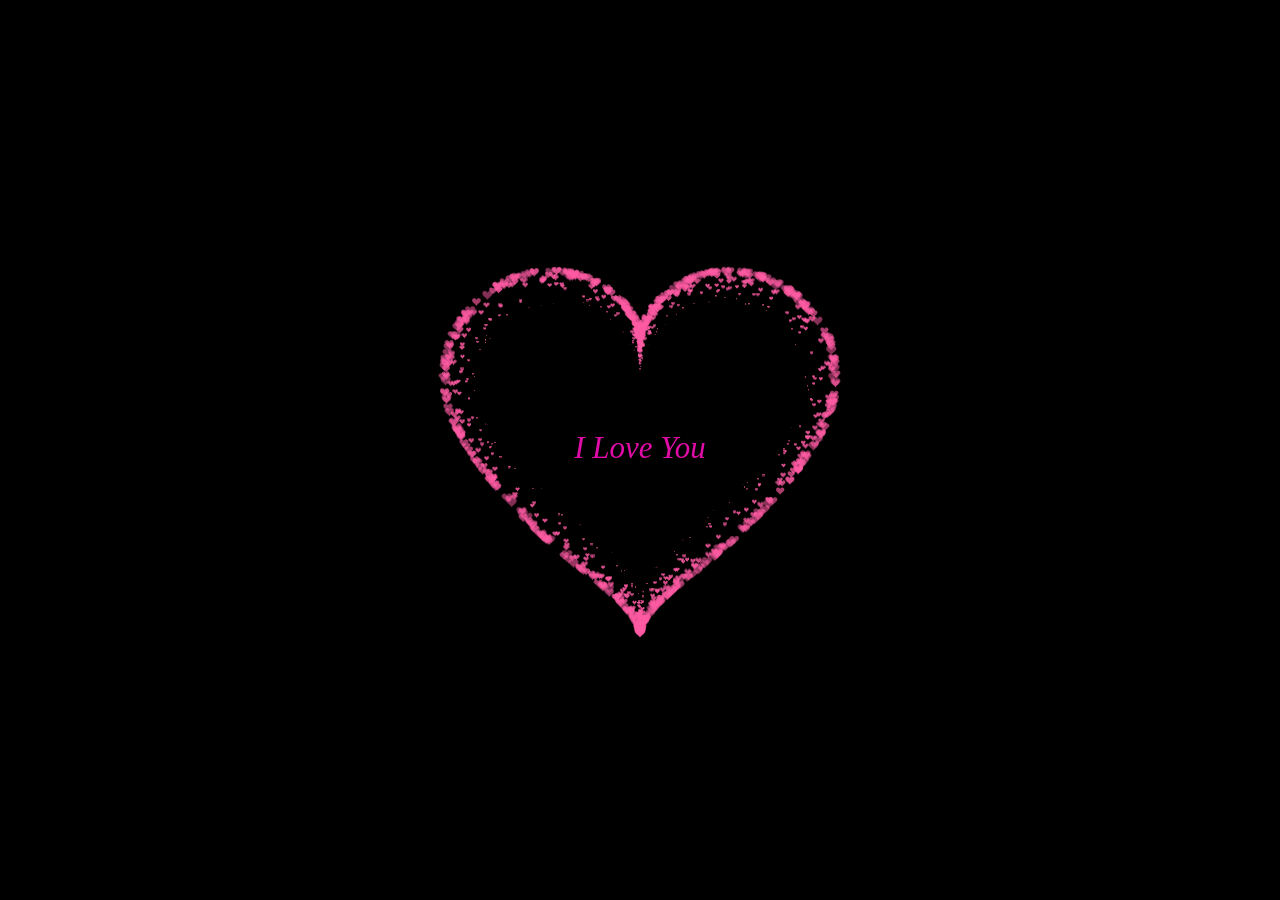
<file: heart-beating.html>
<!DOCTYPE HTML PUBLIC "-//W3C//DTD HTML 4.0 Transitional//EN">
<HTML>

<HEAD>
    <TITLE> Heart </TITLE>
    <META NAME="Generator" CONTENT="EditPlus">
    <META NAME="Author" CONTENT="">
    <META NAME="Keywords" CONTENT="">
    <META NAME="Description" CONTENT="">
    <style>
        html,
        body {
            height: 100%;
            padding: 0;
            margin: 0;
            background: #000;
            display: flex;
            justify-content: center;
            align-items: center;
        }

        .box {
            width: 100%;
            position: absolute;
            top: 50%;
            left: 50%;
            transform: translate(-50%, -50%);
            display: flex;
            flex-direction: column;
        }

        canvas {
            position: absolute;
            width: 100%;
            height: 100%;
        }

        #pinkboard {
            position: relative;
            margin: auto;
            height: 500px;
            width: 500px;
            animation: animate 1.3s infinite;
        }

        #pinkboard:before,
        #pinkboard:after {
            content: '';
            position: absolute;
            background: #FF5CA4;
            width: 100px;
            height: 160px;
            border-top-left-radius: 50px;
            border-top-right-radius: 50px;
        }

        #pinkboard:before {
            left: 100px;
            transform: rotate(-45deg);
            transform-origin: 0 100%;
            box-shadow: 0 14px 28px rgba(0, 0, 0, 0.25),
                0 10px 10px rgba(0, 0, 0, 0.22);
        }

        #pinkboard:after {
            left: 0;
            transform: rotate(45deg);
            transform-origin: 100% 100%;
        }

        @keyframes animate {
            0% {
                transform: scale(1);
            }

            30% {
                transform: scale(.8);
            }

            60% {
                transform: scale(1.2);
            }

            100% {
                transform: scale(1);
            }
        }
    </style>
</HEAD>

<BODY>
    <div class="box">
        <canvas id="pinkboard"></canvas>
    </div>
    <script>
        /*
        * Settings
        */
        var settings = {
            particles: {
                length: 2000, // maximum amount of particles
                duration: 2, // particle duration in sec
                velocity: 100, // particle velocity in pixels/sec
                effect: -1.3, // play with this for a nice effect
                size: 13, // particle size in pixels
            },
        };
        /*
        * RequestAnimationFrame polyfill by Erik Möller
        */
        (function () { var b = 0; var c = ["ms", "moz", "webkit", "o"]; for (var a = 0; a < c.length && !window.requestAnimationFrame; ++a) { window.requestAnimationFrame = window[c[a] + "RequestAnimationFrame"]; window.cancelAnimationFrame = window[c[a] + "CancelAnimationFrame"] || window[c[a] + "CancelRequestAnimationFrame"] } if (!window.requestAnimationFrame) { window.requestAnimationFrame = function (h, e) { var d = new Date().getTime(); var f = Math.max(0, 16 - (d - b)); var g = window.setTimeout(function () { h(d + f) }, f); b = d + f; return g } } if (!window.cancelAnimationFrame) { window.cancelAnimationFrame = function (d) { clearTimeout(d) } } }());
        /*
        * Point class
        */
        var Point = (function () {
            function Point(x, y) {
                this.x = (typeof x !== 'undefined') ? x : 0;
                this.y = (typeof y !== 'undefined') ? y : 0;
            }
            Point.prototype.clone = function () {
                return new Point(this.x, this.y);
            };
            Point.prototype.length = function (length) {
                if (typeof length == 'undefined')
                    return Math.sqrt(this.x * this.x + this.y * this.y);
                this.normalize();
                this.x *= length;
                this.y *= length;
                return this;
            };
            Point.prototype.normalize = function () {
                var length = this.length();
                this.x /= length;
                this.y /= length;
                return this;
            };
            return Point;
        })();
        /*
        * Particle class
        */
        var Particle = (function () {
            function Particle() {
                this.position = new Point();
                this.velocity = new Point();
                this.acceleration = new Point();
                this.age = 0;
            }
            Particle.prototype.initialize = function (x, y, dx, dy) {
                this.position.x = x;
                this.position.y = y;
                this.velocity.x = dx;
                this.velocity.y = dy;
                this.acceleration.x = dx * settings.particles.effect;
                this.acceleration.y = dy * settings.particles.effect;
                this.age = 0;
            };
            Particle.prototype.update = function (deltaTime) {
                this.position.x += this.velocity.x * deltaTime;
                this.position.y += this.velocity.y * deltaTime;
                this.velocity.x += this.acceleration.x * deltaTime;
                this.velocity.y += this.acceleration.y * deltaTime;
                this.age += deltaTime;
            };
            Particle.prototype.draw = function (context, image) {
                function ease(t) {
                    return (--t) * t * t + 1;
                }
                var size = image.width * ease(this.age / settings.particles.duration);
                context.globalAlpha = 1 - this.age / settings.particles.duration;
                context.drawImage(image, this.position.x - size / 2, this.position.y - size / 2, size, size);
            };
            return Particle;
        })();
        /*
        * ParticlePool class
        */
        var ParticlePool = (function () {
            var particles,
                firstActive = 0,
                firstFree = 0,
                duration = settings.particles.duration;
            function ParticlePool(length) {
                // create and populate particle pool
                particles = new Array(length);
                for (var i = 0; i < particles.length; i++)
                    particles[i] = new Particle();
            }
            ParticlePool.prototype.add = function (x, y, dx, dy) {
                particles[firstFree].initialize(x, y, dx, dy);
                // handle circular queue
                firstFree++;
                if (firstFree == particles.length) firstFree = 0;
                if (firstActive == firstFree) firstActive++;
                if (firstActive == particles.length) firstActive = 0;
            };
            ParticlePool.prototype.update = function (deltaTime) {
                var i;
                // update active particles
                if (firstActive < firstFree) {
                    for (i = firstActive; i < firstFree; i++)
                        particles[i].update(deltaTime);
                }
                if (firstFree < firstActive) {
                    for (i = firstActive; i < particles.length; i++)
                        particles[i].update(deltaTime);
                    for (i = 0; i < firstFree; i++)
                        particles[i].update(deltaTime);
                }
                // remove inactive particles
                while (particles[firstActive].age >= duration && firstActive != firstFree) {
                    firstActive++;
                    if (firstActive == particles.length) firstActive = 0;
                }
            };
            ParticlePool.prototype.draw = function (context, image) {
                // draw active particles
                if (firstActive < firstFree) {
                    for (i = firstActive; i < firstFree; i++)
                        particles[i].draw(context, image);
                }
                if (firstFree < firstActive) {
                    for (i = firstActive; i < particles.length; i++)
                        particles[i].draw(context, image);
                    for (i = 0; i < firstFree; i++)
                        particles[i].draw(context, image);
                }
            };
            return ParticlePool;
        })();
        /*
        * Putting it all together
        */
        (function (canvas) {
            var context = canvas.getContext('2d'),
                particles = new ParticlePool(settings.particles.length),
                particleRate = settings.particles.length / settings.particles.duration, // particles/sec
                time;
            // get point on heart with -PI <= t <= PI
            function pointOnHeart(t) {
                return new Point(
                    160 * Math.pow(Math.sin(t), 3),
                    130 * Math.cos(t) - 50 * Math.cos(2 * t) - 20 * Math.cos(3 * t) - 10 * Math.cos(4 * t) + 25
                );
            }
            // creating the particle image using a dummy canvas
            var image = (function () {
                var canvas = document.createElement('canvas'),
                    context = canvas.getContext('2d');
                canvas.width = settings.particles.size;
                canvas.height = settings.particles.size;
                // helper function to create the path
                function to(t) {
                    var point = pointOnHeart(t);
                    point.x = settings.particles.size / 2 + point.x * settings.particles.size / 350;
                    point.y = settings.particles.size / 2 - point.y * settings.particles.size / 350;
                    return point;
                }
                // create the path
                context.beginPath();
                var t = -Math.PI;
                var point = to(t);
                context.moveTo(point.x, point.y);
                while (t < Math.PI) {
                    t += 0.01; // baby steps!
                    point = to(t);
                    context.lineTo(point.x, point.y);
                }
                context.closePath();
                // create the fill
                context.fillStyle = '#FF5CA4';
                context.fill();
                // create the image
                var image = new Image();
                image.src = canvas.toDataURL();
                return image;
            })();
            // render that thing!
            function render() {
                // next animation frame
                requestAnimationFrame(render);
                // update time
                var newTime = new Date().getTime() / 1000,
                    deltaTime = newTime - (time || newTime);
                time = newTime;
                // clear canvas
                context.clearRect(0, 0, canvas.width, canvas.height);
                // create new particles
                var amount = particleRate * deltaTime;
                for (var i = 0; i < amount; i++) {
                    var pos = pointOnHeart(Math.PI - 2 * Math.PI * Math.random());
                    var dir = pos.clone().length(settings.particles.velocity);
                    particles.add(canvas.width / 2 + pos.x, canvas.height / 2 - pos.y, dir.x, -dir.y);
                }
                // update and draw particles
                particles.update(deltaTime);
                particles.draw(context, image);
            }
            // handle (re-)sizing of the canvas
            function onResize() {
                canvas.width = canvas.clientWidth;
                canvas.height = canvas.clientHeight;
            }
            window.onresize = onResize;
            // delay rendering bootstrap
            setTimeout(function () {
                onResize();
                render();
            }, 10);
        })(document.getElementById('pinkboard'));
    </script>
    <div class="center-text" , style="background-color:rgb(0, 0, 0);
width: 100%;
color: rgb(225, 12, 168);
height:100%;
font-size: 31px;
font-style: italic;
display: flex;
align-items: center;
justify-content: center;
margin-bottom: 5px;
text-align: center;">I Love You</div>
</BODY>

</HTML>
</file>
